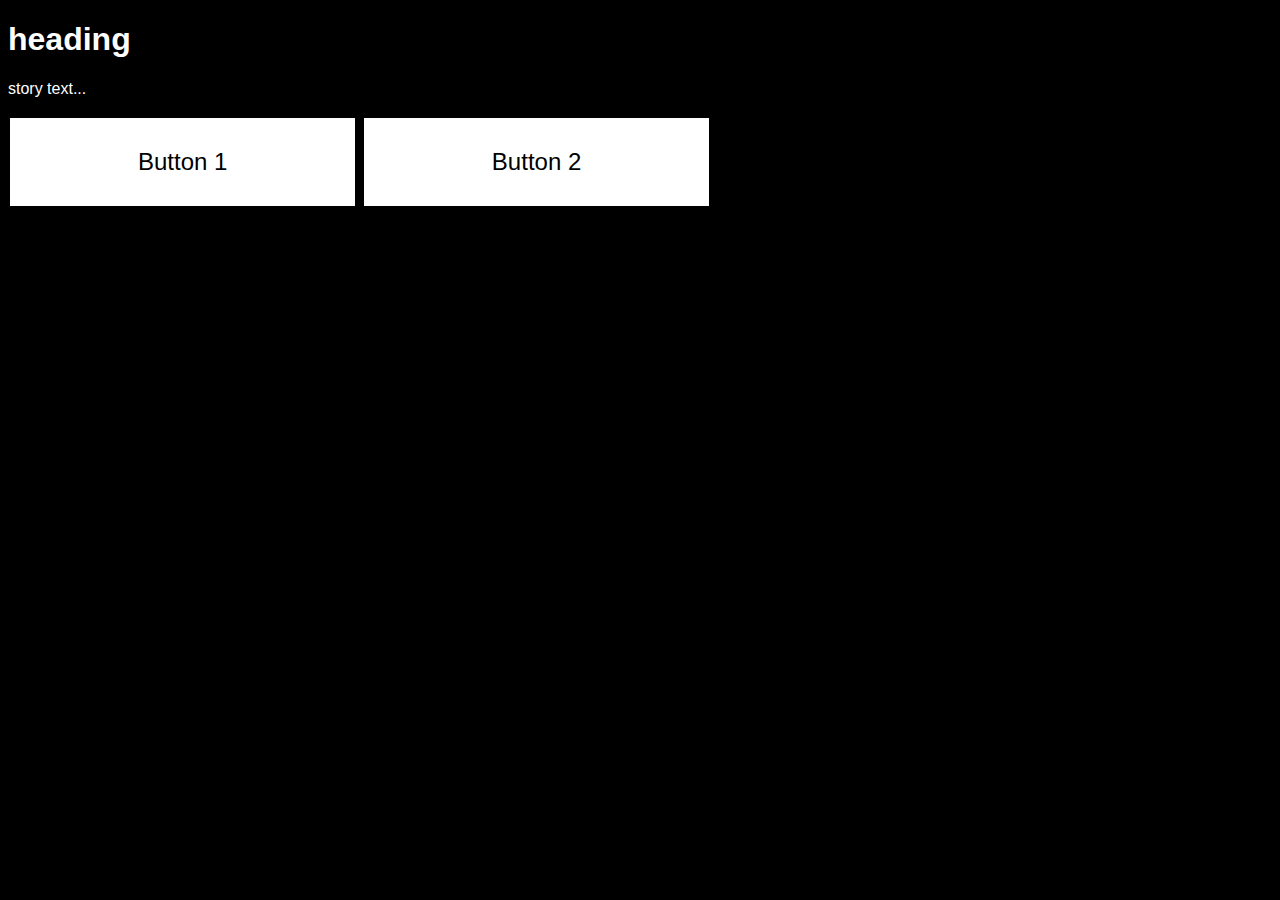
<file: Index.html>
<!DOCTYPE html>
<html>
<head>
  <title>game prototype for krayblill 6th peiod</title>
  <link rel="stylesheet" href="style.css">
</head>
<body>
  <h1>heading</h1>
  <p>story text...</p>
  <button class="button" onclick="location.href='1.html'">Button 1</button>
  <button class="button" onclick="location.href='2.html'">Button 2</button>
</body>
</html>
</file>
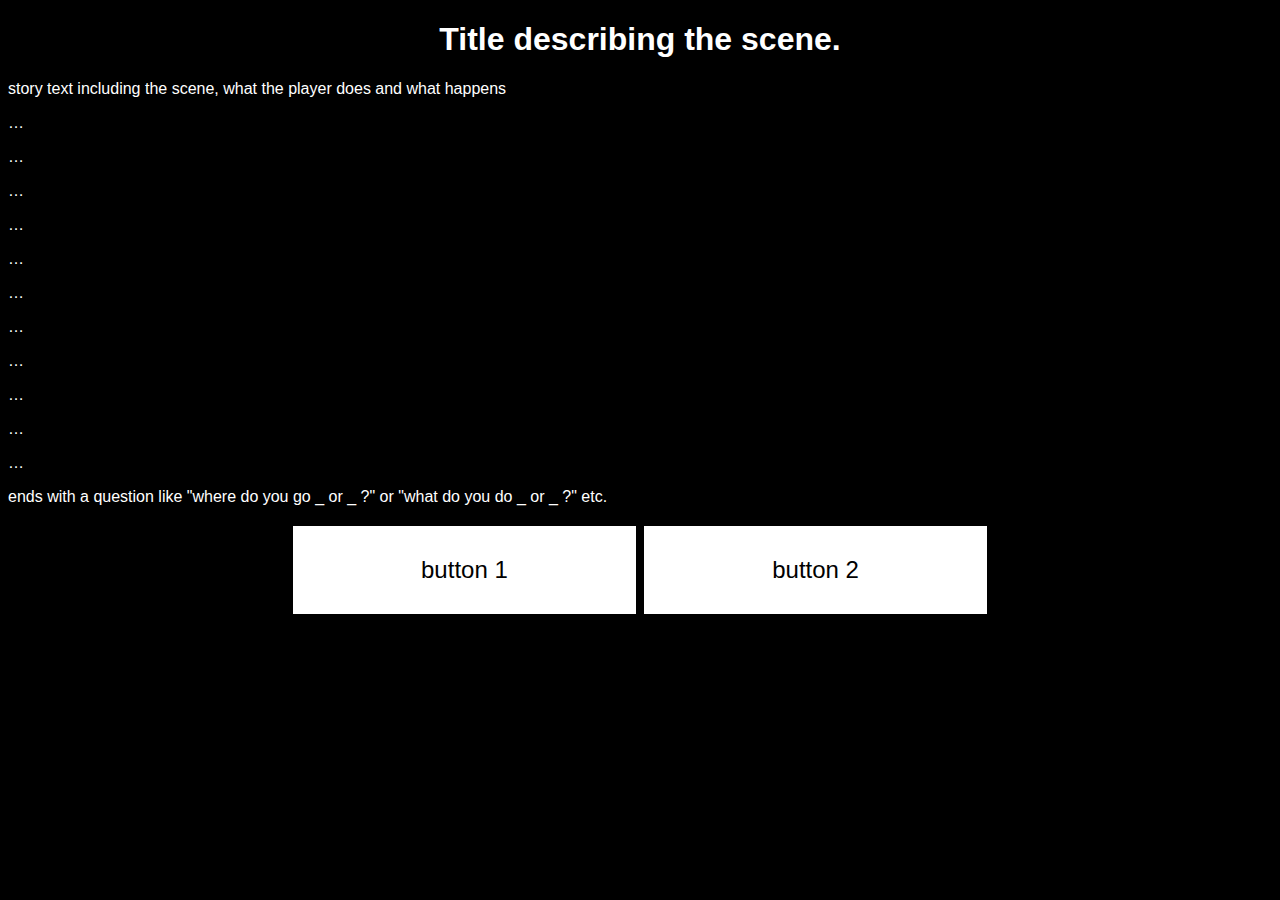
<file: index.html>
<!DOCTYPE html>
<html>
<head>
  <title>game prototype for krayblill 6th peiod</title>
  <link rel="stylesheet" href="style.css">
</head>
<body>
  <center><h1 style="color:white;">Title describing the scene.</h1></center>
  <p style="color:white;">story text including the scene, what the player does and what happens</p>
    <p>…</p> 
    <p>…</p>
    <p>…</p>
    <p>…</p>
    <p>…</p>
    <p>…</p>
    <p>…</p>
    <p>…</p>
    <p>…</p>
    <p>…</p>
    <p>…</p>
  <p>ends with a question like "where do you go _ or _ ?" or "what do you do _ or _ ?" etc.</p>
  <center>
    <a href="1.html" class="button">button 1</a>
    <a href="2.html" class="button">button 2</a>
  </center>
</body>
</html>
</file>
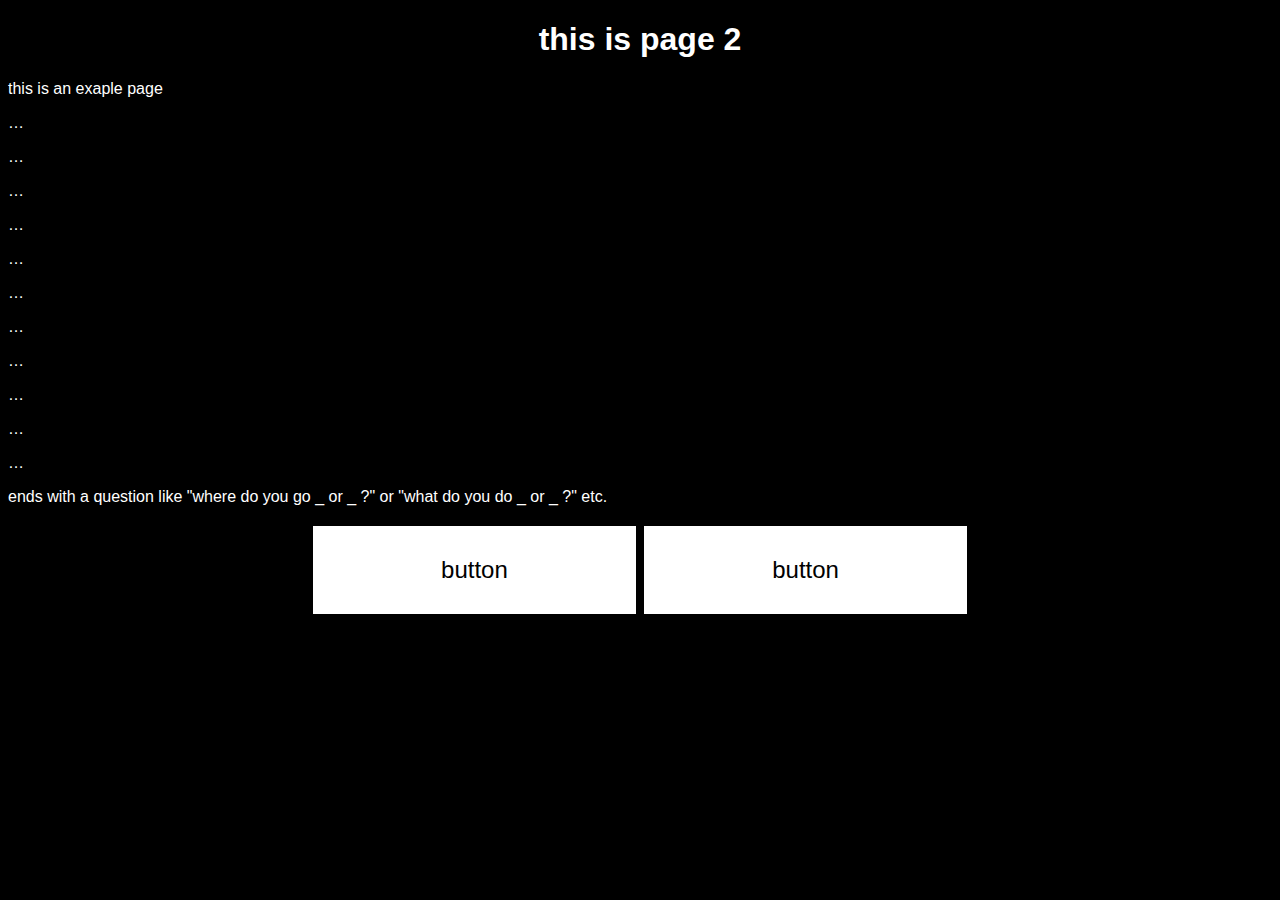
<file: 2.html>
<!DOCTYPE html>
<html>
<head>
  <title>page 2</title>
  <link rel="stylesheet" href="style.css">
</head>
  <body>
    <center>
      <h1>this is page 2</h1>
    </center>
 <p>this is an exaple page</p>
    <p>…</p> 
    <p>…</p>
    <p>…</p>
    <p>…</p>
    <p>…</p>
    <p>…</p>
    <p>…</p>
    <p>…</p>
    <p>…</p>
    <p>…</p>
    <p>…</p>
  <p>ends with a question like "where do you go _ or _ ?" or "what do you do _ or _ ?" etc.</p>
   <center>
    <a href="#" class="button">button</a>
    <a href="#" class="button">button</a>
   </center>
  </body>
</html>
</file>
<file: style.css>
body {
  background-color: black;
  font-family: Arial, sans-serif;
  color: white;
}

.button {
  background-color: white;
  border: none;
  color: black;
  padding: 30px 128px;
  text-align: center;
  text-decoration: none;
  display: inline-block;
  font-size: 24px;
  margin: 4px 2px;
  cursor: pointer;
}

.button:hover {
  background-color: #000000;
}
</file>
